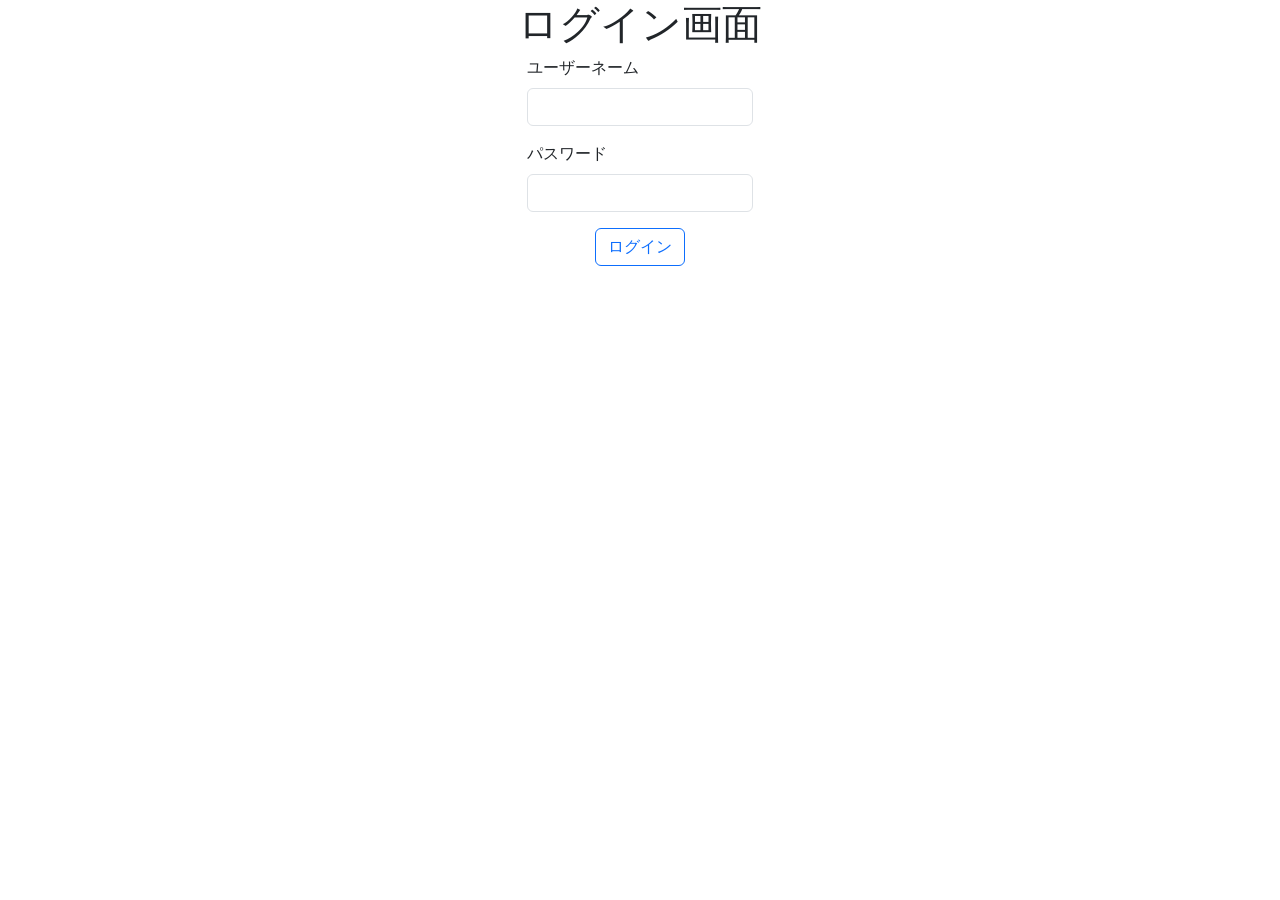
<file: index.html>
<!DOCTYPE html>
<html lang="ja">
<head>
    <meta charset="UTF-8">
    <meta name="viewport" content="width=device-width, initial-scale=1.0">
    <title>ログイン</title>
    <link href="https://cdn.jsdelivr.net/npm/bootstrap@5.3.0/dist/css/bootstrap.min.css" rel="stylesheet" integrity="sha384-9ndCyUaIbzAi2FUVXJi0CjmCapSmO7SnpJef0486qhLnuZ2cdeRhO02iuK6FUUVM" crossorigin="anonymous">
    <script src="https://cdn.jsdelivr.net/npm/bootstrap@5.3.0/dist/js/bootstrap.bundle.min.js" integrity="sha384-geWF76RCwLtnZ8qwWowPQNguL3RmwHVBC9FhGdlKrxdiJJigb/j/68SIy3Te4Bkz" crossorigin="anonymous"></script>
</head>
<body>
    <div class="d-flex justify-content-center">
        <h1>ログイン画面</h1>
    </div>
    <div class="d-flex justify-content-center">
        <form>
            <div class="mb-3">
                <label for="username" class="form-label">ユーザーネーム</label>
                <input id="username" type="text" class="form-control">
            </div>
            <div class="mb-3">
                <label for="password" class="form-label">パスワード</label>
                <input id="password" type="password" class="form-control">
            </div>
        </form>
    </div>
    <div class="d-flex justify-content-center">
        <button type="button" class="btn btn-outline-primary" onclick="location.href='home.html'">ログイン</button>
    </div>
</body>
</html>
</file>
